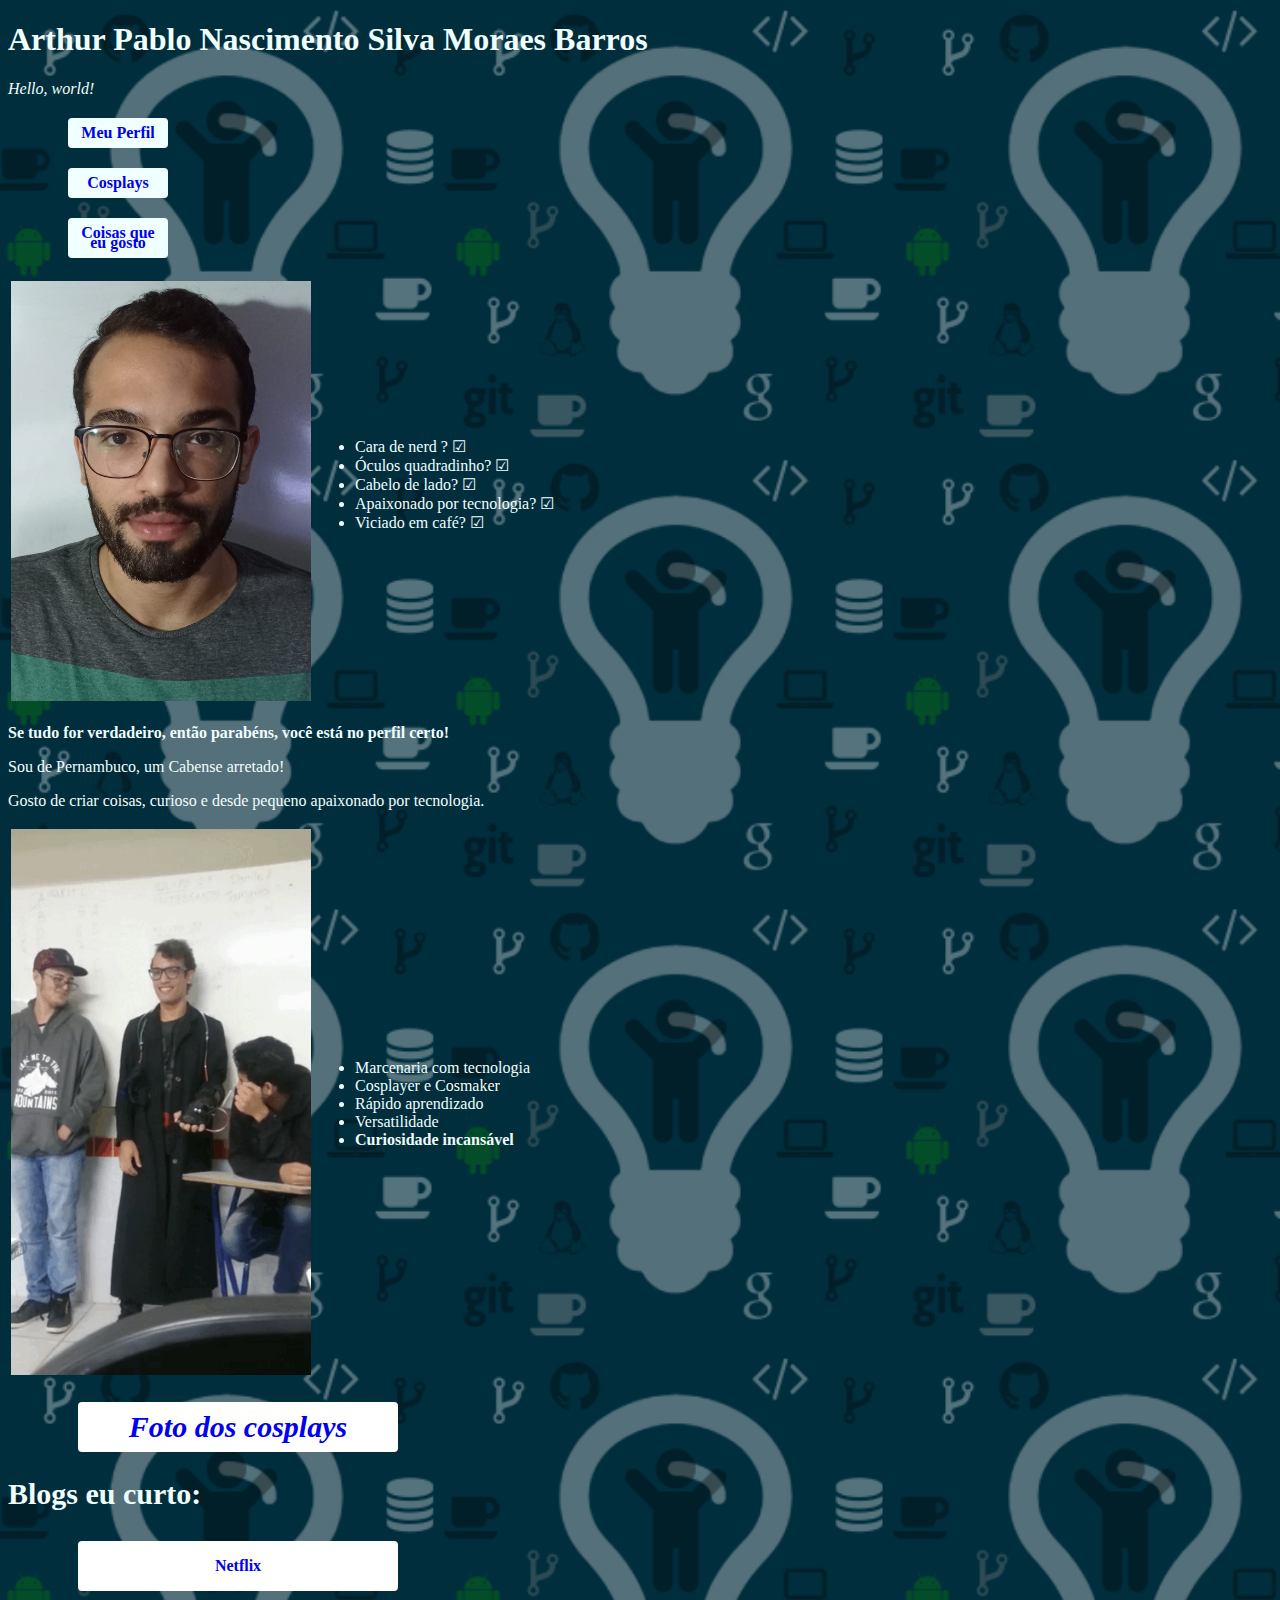
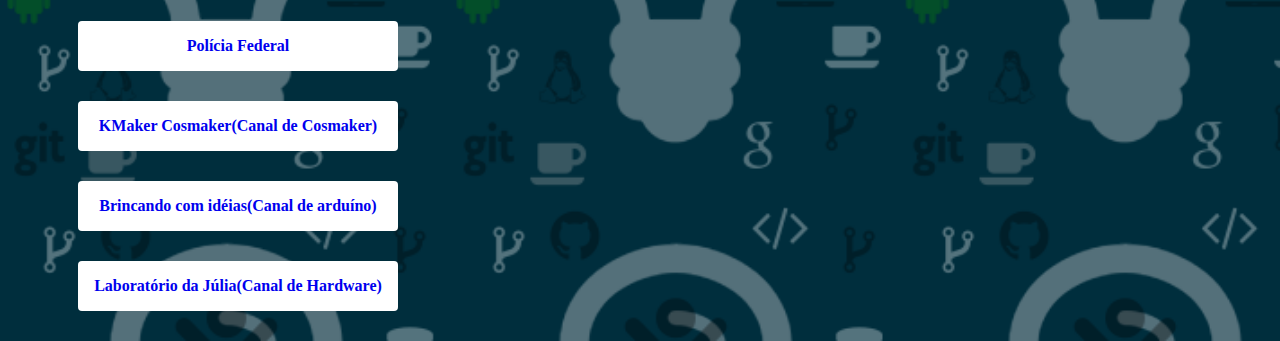
<file: index.html>
<!DOCTYPE html>
<html lang="pt-br">
<html>
    <head>
        <meta charset="UTF-8"> <!--Define o charset da página, especificando o tipo de teclas ASCII-->
        <title>Portfólio Web Arthur</title> <!--O título da página, onde fica o nome na aba do navegador-->
        <meta name="viewport" content="width=device-width, initial-scale=1.0"> <!--Portviwer, para ajustar a escala da página-->
        <link rel="stylesheet" type="text/css" href="style.css">
        <style>
        </style>
    </head>

    <body class="gradiente">
        
        <h1>Arthur Pablo Nascimento Silva Moraes Barros</h1> <!--h1 é o tipo de tamanho, vai até h6-->
        <p><i>Hello, world!</i></p> <!--p, é a tag de parágrafo-->
        <ul>
            <li class="buttontitulo"><a href="#True Option" style="text-decoration:none">Meu Perfil</a></li>
            <li class="buttontitulo"><a href="#Link Cosplays" style="text-decoration:none">Cosplays</a></li>
            <li class="buttontitulo"><a href="#Gostos" style="text-decoration:none">Coisas que eu gosto</a></li>
        </ul>
        <table >
            <tr >
                <td><img src="Portfolio Web/Foto face.jpeg" width="300" alt="Foto atual" title="Foto atual" ></td>
                <td>
                    <ul>
                        <li>Cara de nerd ? ☑</li>
                        <li>Óculos quadradinho? ☑</li>
                        <li>Cabelo de lado? ☑</li>
                        <li>Apaixonado por tecnologia? ☑</li>
                        <li>Viciado em café? ☑</li>
                    </ul><br>
                
                    </td>
            </tr>
        </table>
        <p id = "True Option"><strong>Se tudo for verdadeiro, então parabéns, você está no perfil certo!</strong></p>
        <p>Sou de Pernambuco, um Cabense arretado!</p>
        <p>Gosto de criar coisas, curioso e desde pequeno apaixonado por tecnologia.</p>
        <table>
            <tr>
                <td><img src="Portfolio Web/GIF CyberTU.gif" width="300" alt="Foto do CyberTU" title="Foto do CyberTU"></td>
                <td>
                    <ul>
                        <li>Marcenaria com tecnologia</li>
                        <li>Cosplayer e Cosmaker</li>
                        <li>Rápido aprendizado</li>
                        <li>Versatilidade</li>
                        <li><strong>Curiosidade incansável</strong></li>                        
                    </ul>
                </td>
            </tr>
        </table>
        <h2 id="Link Cosplays" class="buttoncosplay"><a href="foto interna.html" style="text-decoration:none"><i>Foto dos cosplays</a></h2></i></h2>
        <h2 id="Gostos">Blogs eu curto:</h2>
        <ul>
            <li class="button"><a href="https://netflix.com" style="text-decoration:none">Netflix</a></li>
            <li class="button"><a href="https://www.gov.br/pf/pt-br" style="text-decoration:none">Polícia Federal</a></li>
            <li class="button"><a href="https://www.youtube.com/c/Kmaker" style="text-decoration:none">KMaker Cosmaker(Canal de Cosmaker)</a></li>
            <li class="button"><a href="https://www.youtube.com/channel/UCcGk83PAQ5aGR7IVlD_cBaw" style="text-decoration:none">Brincando com idéias(Canal de arduíno)</a></li>
            <li class="button"><a href="https://www.youtube.com/channel/UChfu9xWITOvsXYLKm7hieSQ" style="text-decoration:none">Laboratório da Júlia(Canal de Hardware)</a></li>
        </ul>
    </body>
</html>
</file>
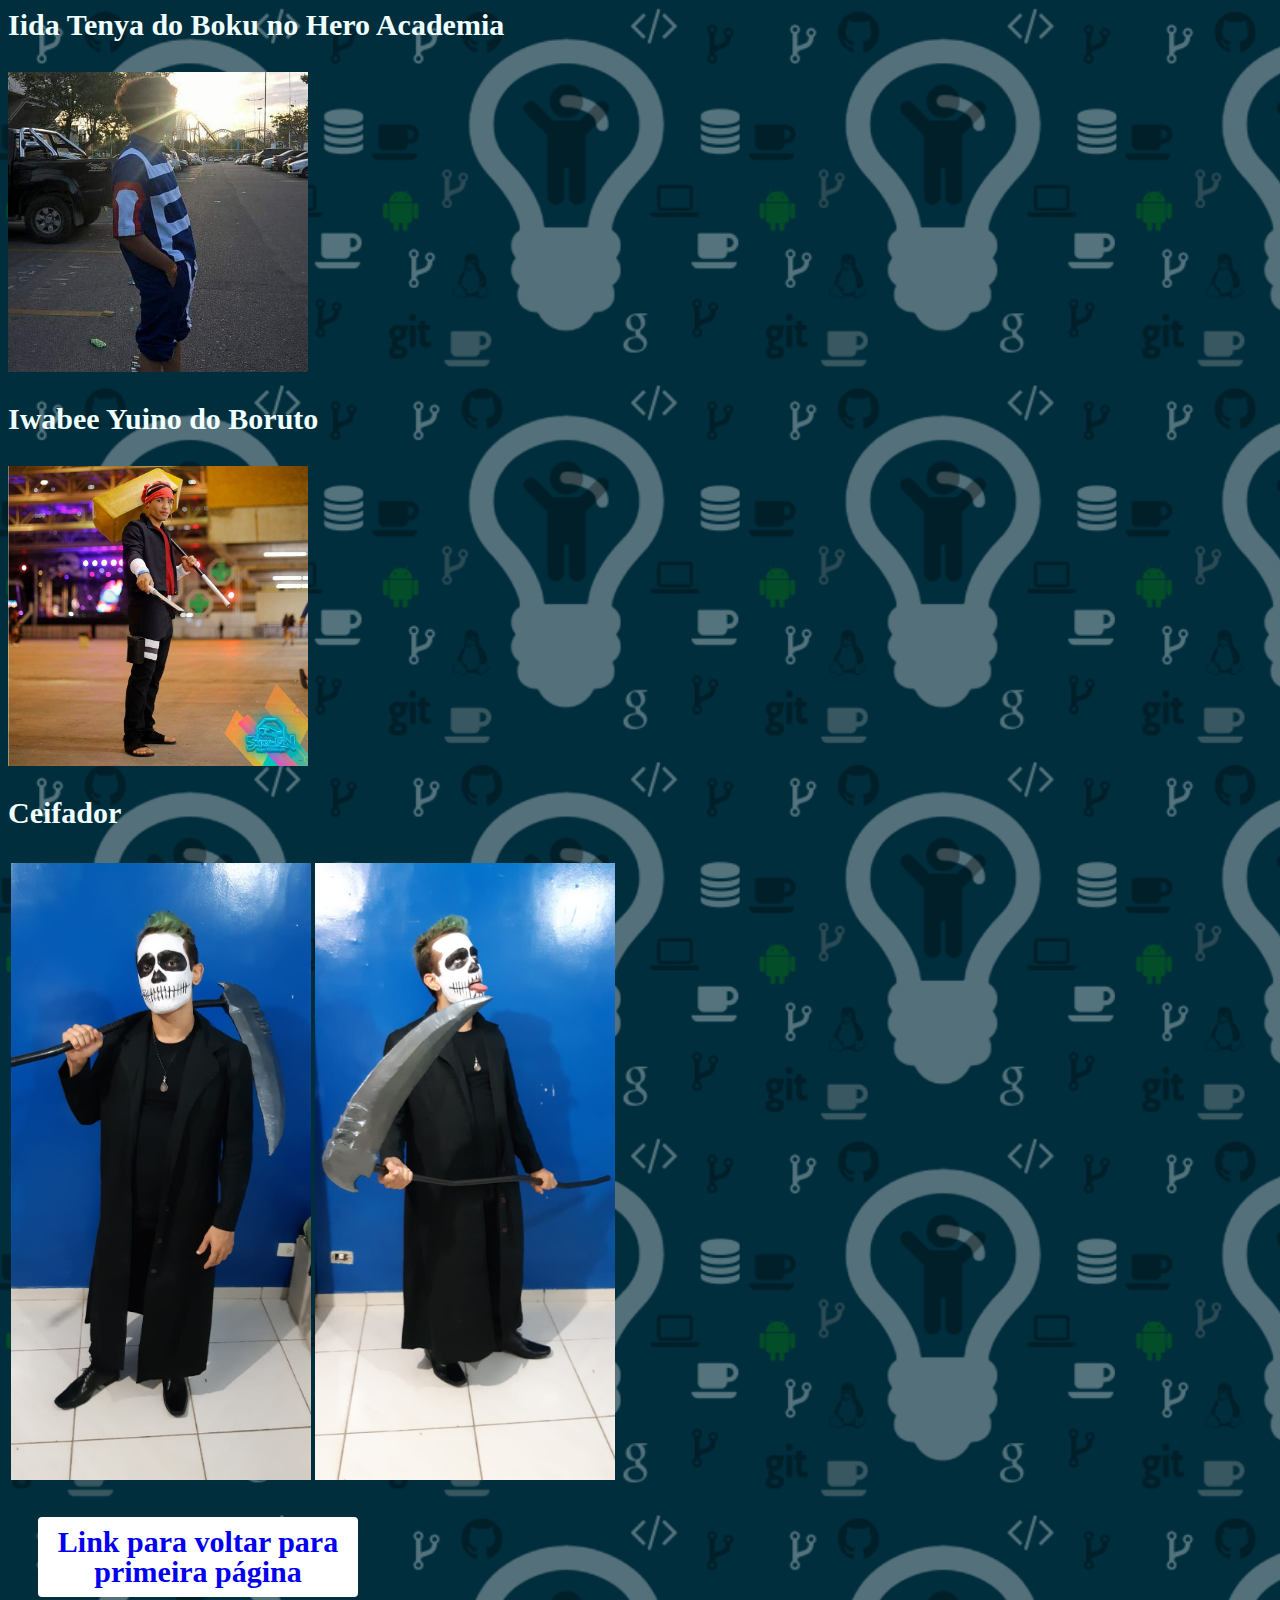
<file: foto interna.html>
<meta charset="UTF-8"> <!--Define o charset da página, especificando o tipo de teclas ASCII-->
<title>Portfólio Web Arthur</title> <!--O título da página, onde fica o nome na aba do navegador-->
<meta name="viewport" content="width=device-width, initial-scale=1.0"> <!--Portviwer, para ajustar a escala da página-->
<link rel="stylesheet" type="text/css" href="style.css">


<style>

</style>
<body class="gradiente">
    <h3>Iida Tenya do Boku no Hero Academia</h3>
    <img src="Portfolio Web/Iida Tenya.jpeg" width="300">
    <h3>Iwabee Yuino do Boruto </h3>
    <img src="Portfolio Web/Iwabe SuperCon.jpeg" width="300">
    <h3>Ceifador</h3>
    <table>
        <tr>
            <td><img src="Portfolio Web/Cara da morte.jpeg" width="300">
                <img src="Portfolio Web/Cara da morte lingua para fora.jpeg" width="300"><td>
        </tr>
    </table>

    <h2 class="button"><a href="index.html" style="text-decoration:none">Link para voltar para primeira página</a></h2>    
</body>
</file>
<file: style.css>
.gradiente
    {                
    background-image: url("Portfolio\ Web/modern_background.png");
    background-size: cover;
    background-attachment: scroll;
    }
    h1 
    {
        color:azure;
        font-size: 2em;
    }
    h2,h3 
    {
        color: azure;
        font-size: 30px;
    }
    p, ul, li
    {
        color: azure;
    }    
    .buttoncosplay
    {
        line-height: 30px;
        background: rgb(255, 255, 255);
        margin: 20px 70px ;
        padding: 10px;
        border-radius: 4px;
        display: block;
        width: 300px;
        text-align: center;
        color: azure;
        font-weight: 700;
    }
    .buttoncosplay:hover
    {
        background:rgb(63, 116, 221);        
    }
    .button
    {
        
        line-height: 30px;
        background: rgb(255, 255, 255);
        margin: 30px ;
        padding: 10px;
        border-radius: 4px;
        display: block;
        width: 300px;
        text-align: center;
        color: azure;
        font-weight: 700;
    }
    .button:hover
    {
        background:rgb(63, 116, 221);        
    }
    nav a:link { color: rgb(50, 218, 218)}
    .buttontitulo
    {        
        font-style: normal;
        box-sizing: border-box;
        line-height: 10px;
        background: azure;
        margin: 20px 20px;
        padding: 10px;
        border-radius: 4px;
        width: 100px;
        text-align: center;
        color:transparent;
        font-weight:bolder;
    }
    .buttontitulo:hover
    {
        background:rgb(63, 116, 221);        
    }
</file>
